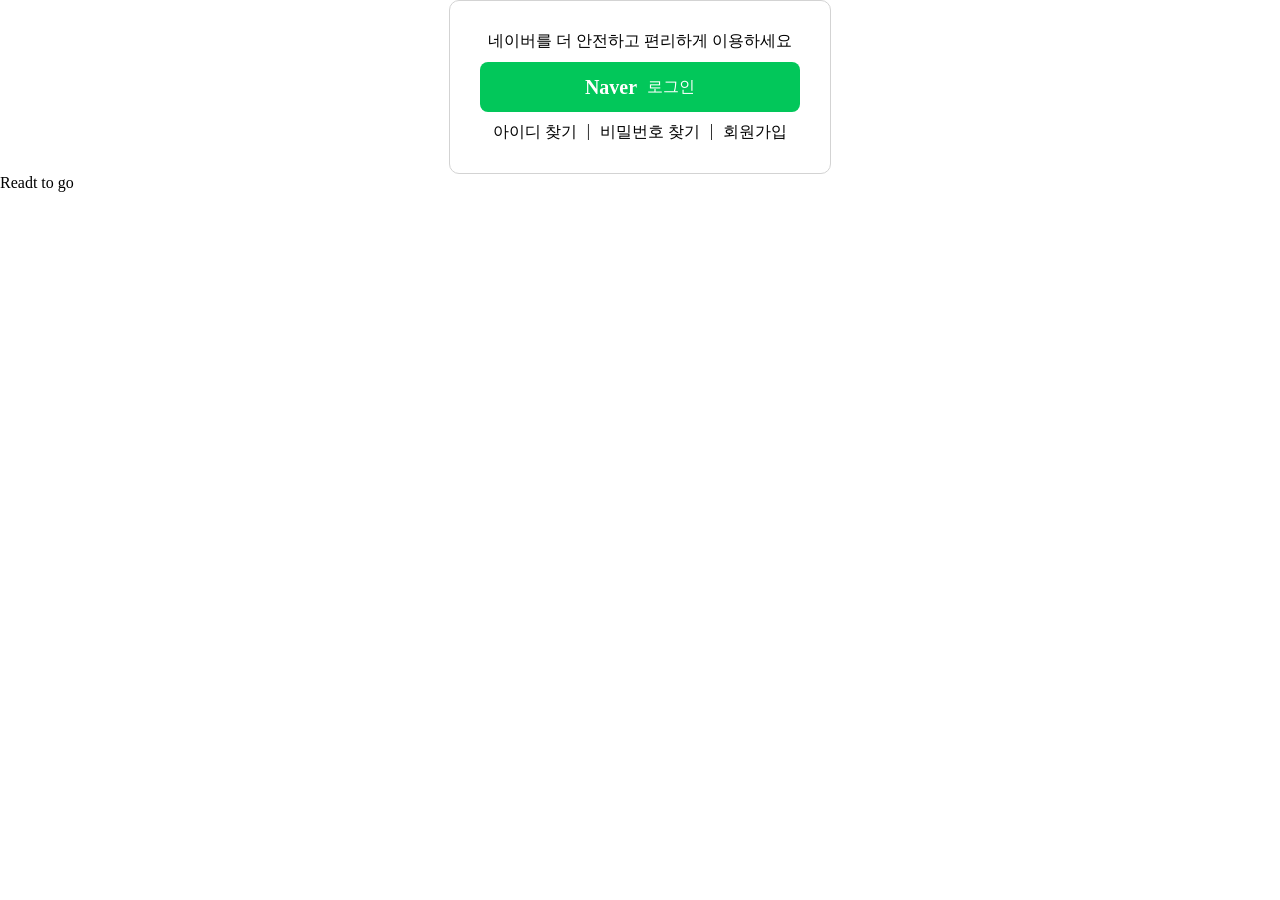
<file: second/index.html>
<!DOCTYPE html>
<html lang="en">
  <head>
    <meta charset="UTF-8" />
    <meta name="viewport" content="width=device-width, initial-scale=1.0" />
    <title>네이버 로그인 박스</title>
    <link rel="stylesheet" href="style.css" />
  </head>
  <body>
    <div class="login-box">
      <div>
        <div>네이버를 더 안전하고 편리하게 이용하세요</div>
        <div class="btn">
          <div>Naver</div>
          <div>로그인</div>
        </div>
        <div class="wrap">
          <div id="find_id">아이디 찾기</div>
          <div>|</div>
          <div id="find_pw">비밀번호 찾기</div>
          <div>|</div>
          <div id="sign_up">회원가입</div>
        </div>
      </div>
    </div>
    <script src="index.js"></script>
  </body>
</html>
</file>
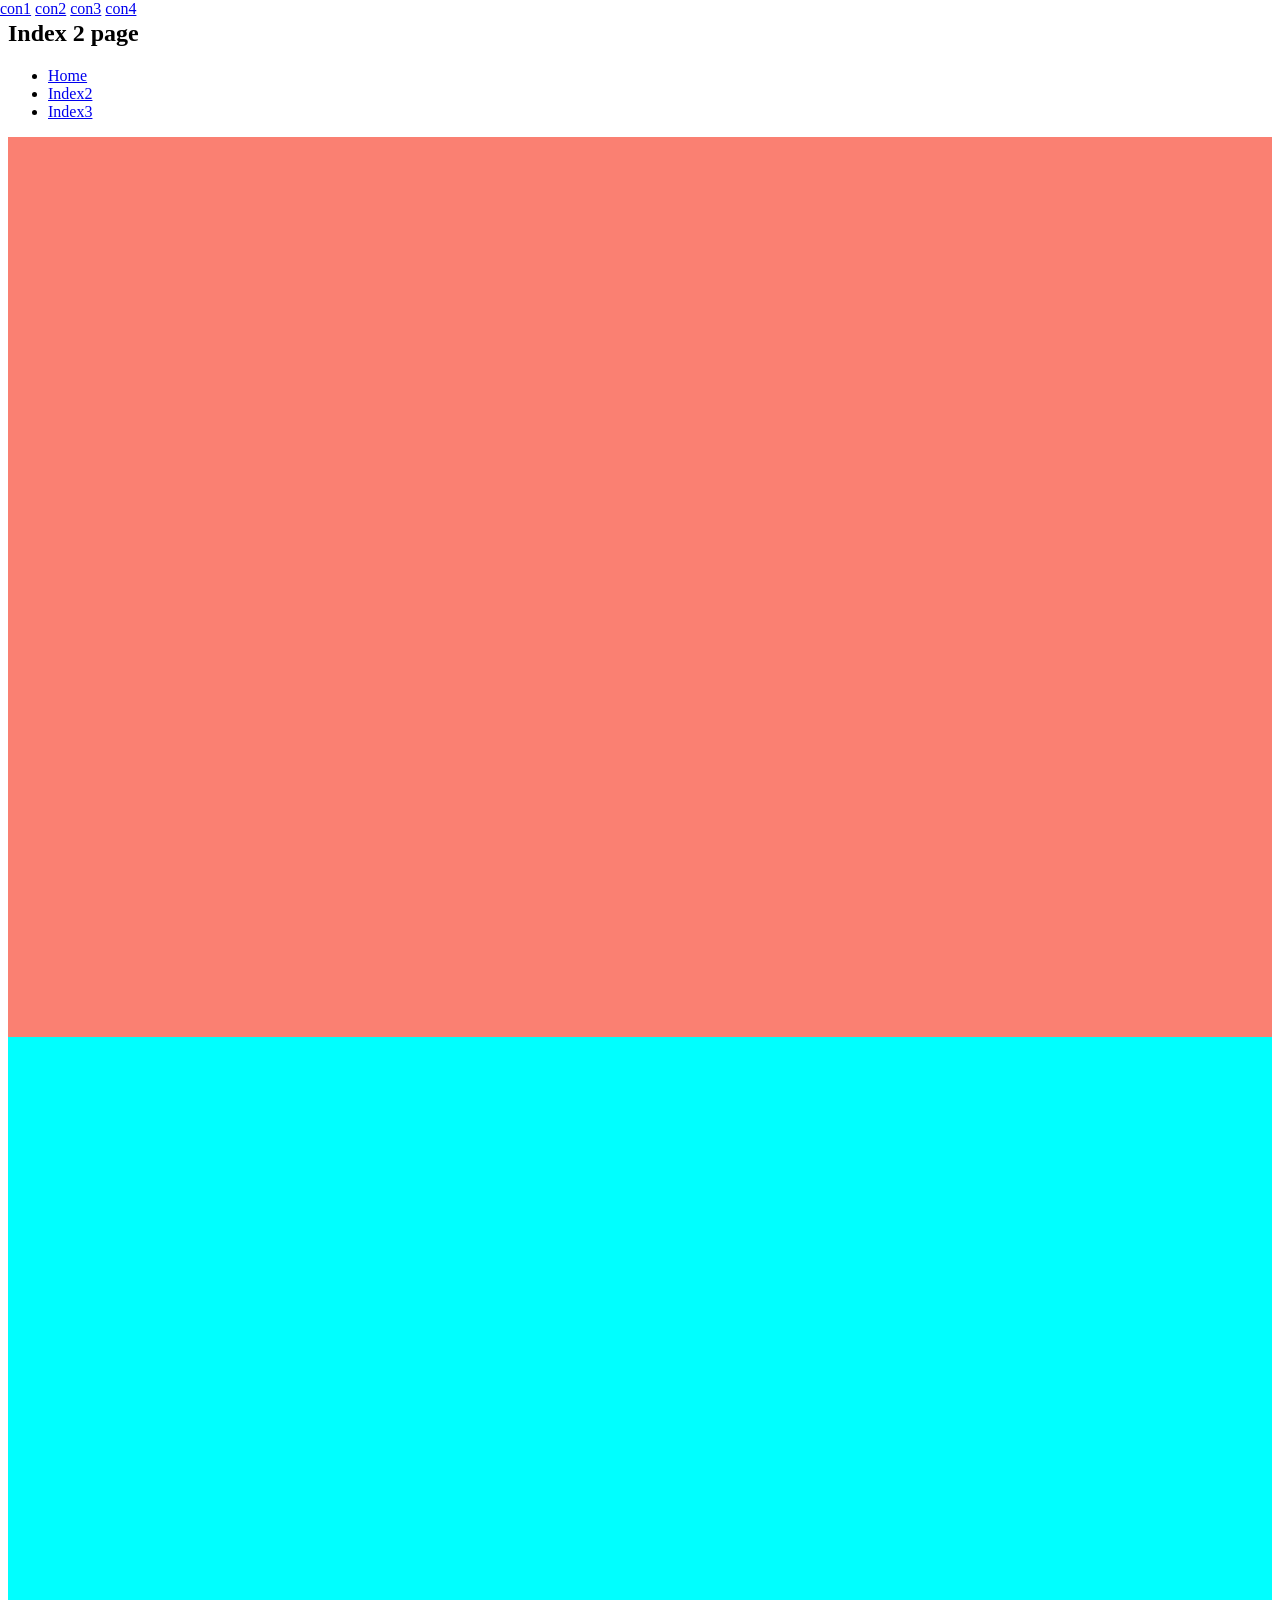
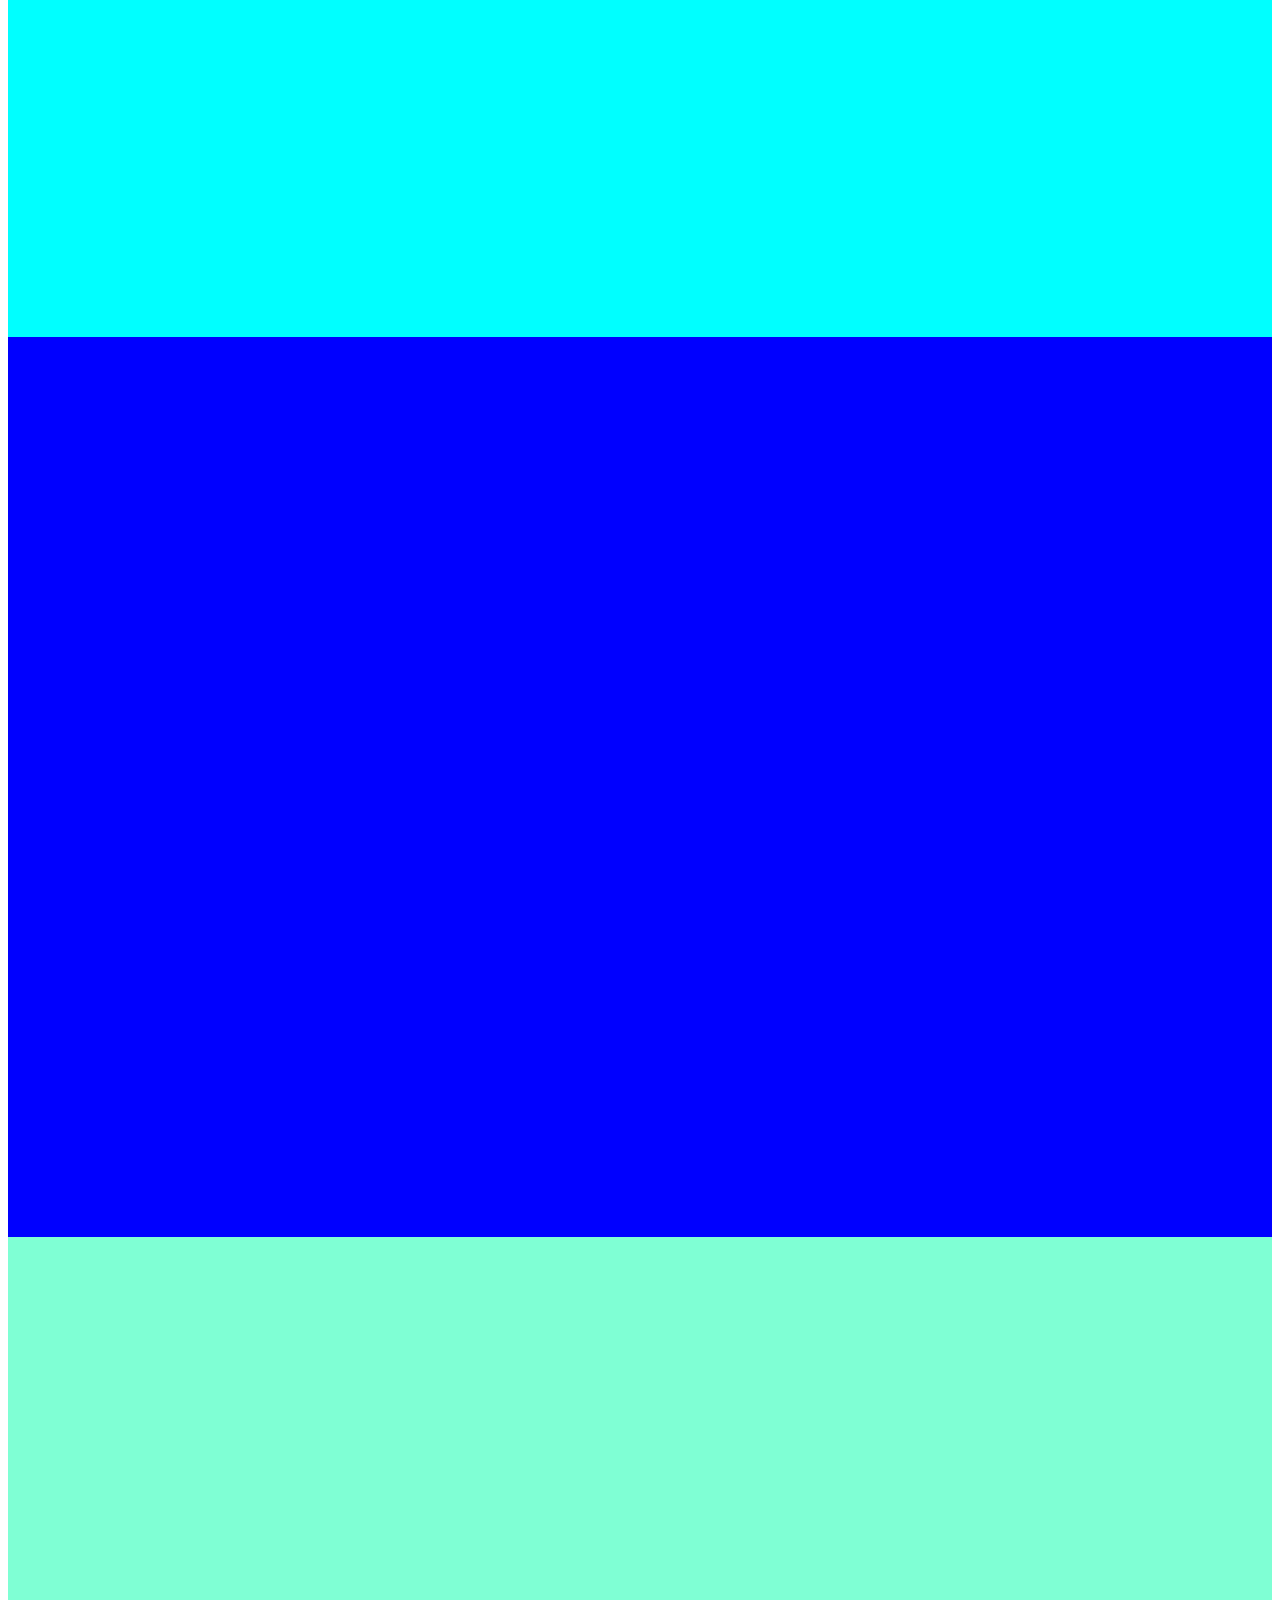
<file: index2.html>
<!DOCTYPE html>
<html lang="en">
  <head>
    <meta charset="UTF-8" />
    <meta name="viewport" content="width=device-width, initial-scale=1.0" />
    <title>Document</title>
    <style>
      .con {
        height: 100vh;
      }

      .fixed {
        position: fixed;
        top: 0;
        left: 0;
        width: 100%;
        background-color: white;
      }
    </style>
  </head>
  <body>
    <div class="fixed">
      <a href="#con1">con1</a>
      <a href="#con2">con2</a>
      <a href="#con3">con3</a>
      <a href="#con4">con4</a>
    </div>
    <h2>Index 2 page</h2>

    <ul>
      <li><a href="index.html">Home</a></li>
      <li><a href="index2.html">Index2</a></li>
      <li><a href="index3.html">Index3</a></li>
    </ul>

    <div class="con" style="background-color: salmon" id="con1"></div>
    <div class="con" style="background-color: aqua" id="con2"></div>
    <div class="con" style="background-color: blue" id="con3"></div>
    <div class="con" style="background-color: aquamarine" id="con4"></div>
  </body>
</html>
</file>
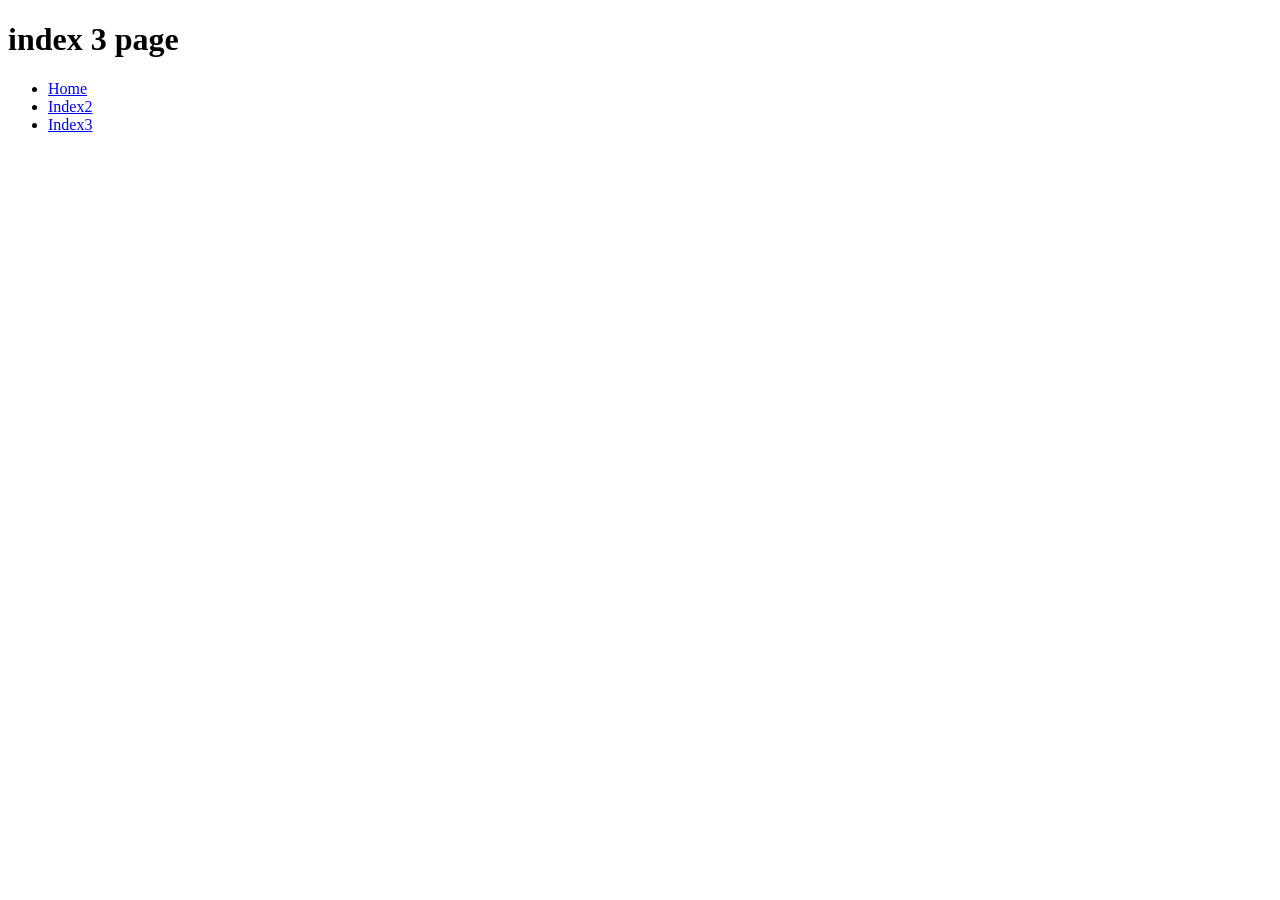
<file: index3.html>
<!DOCTYPE html>
<html lang="en">
  <head>
    <meta charset="UTF-8" />
    <meta name="viewport" content="width=device-width, initial-scale=1.0" />
    <title>Document</title>
  </head>
  <body>
    <h1>index 3 page</h1>
    <ul>
      <li><a href="index.html">Home</a></li>
      <li><a href="index2.html">Index2</a></li>
      <li><a href="index3.html">Index3</a></li>
    </ul>
  </body>
</html>
</file>
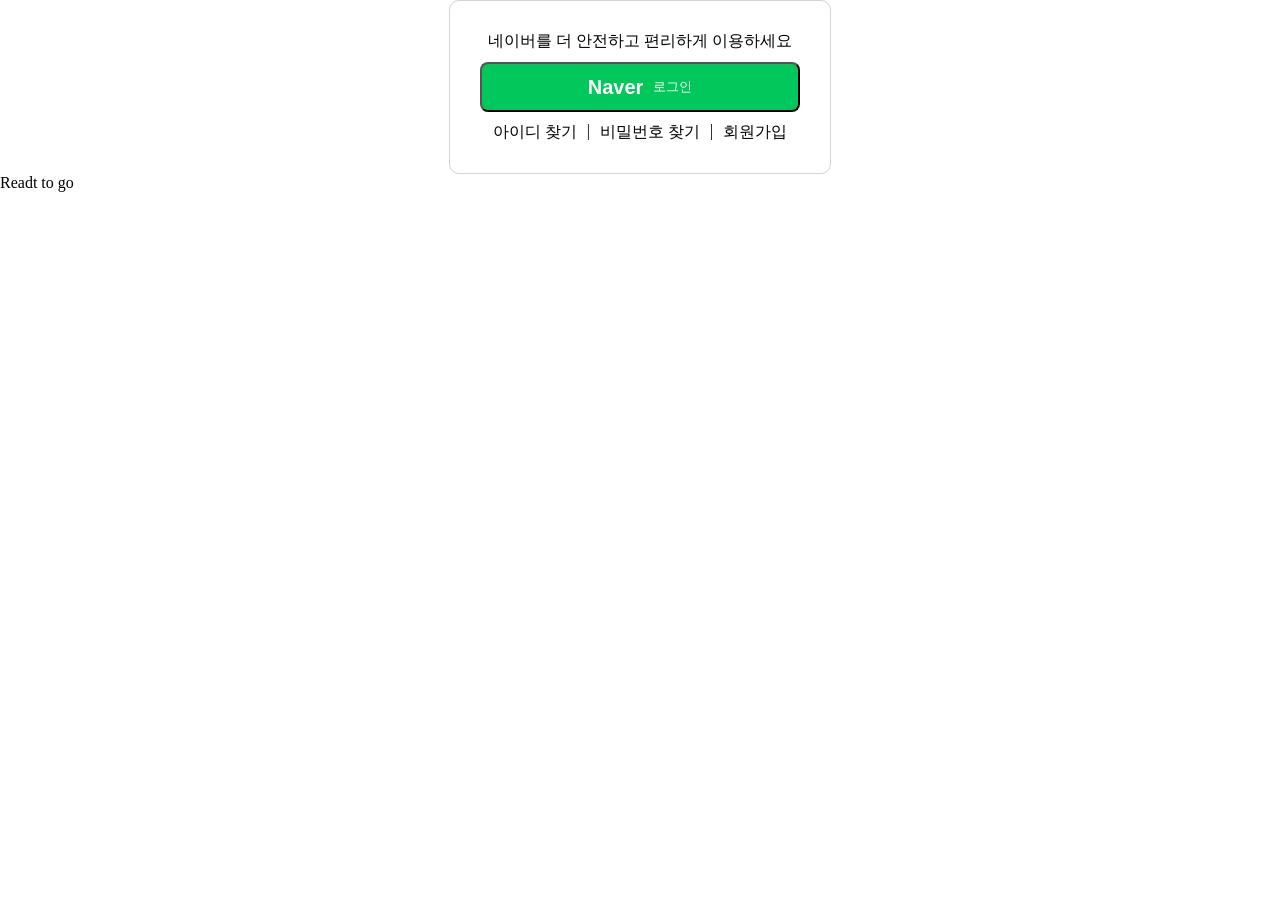
<file: second/semantic.html>
<!DOCTYPE html>
<html lang="en">
  <head>
    <meta charset="UTF-8" />
    <meta name="viewport" content="width=device-width, initial-scale=1.0" />
    <title>네이버 로그인 박스</title>
    <link rel="stylesheet" href="style.css" />
  </head>
  <body>
    <div class="login-box">
      <div>
        <p>네이버를 더 안전하고 편리하게 이용하세요</p>
        <button class="btn">
          <div>Naver</div>
          <div>로그인</div>
        </button>
        <div class="wrap">
          <a href="" id="find_id">아이디 찾기</a>
          <div>|</div>
          <a href="" id="find_pw">비밀번호 찾기</a>
          <div>|</div>
          <a href="" id="sign_up">회원가입</a>
        </div>
      </div>
    </div>
    <script src="index.js"></script>
  </body>
</html>
</file>
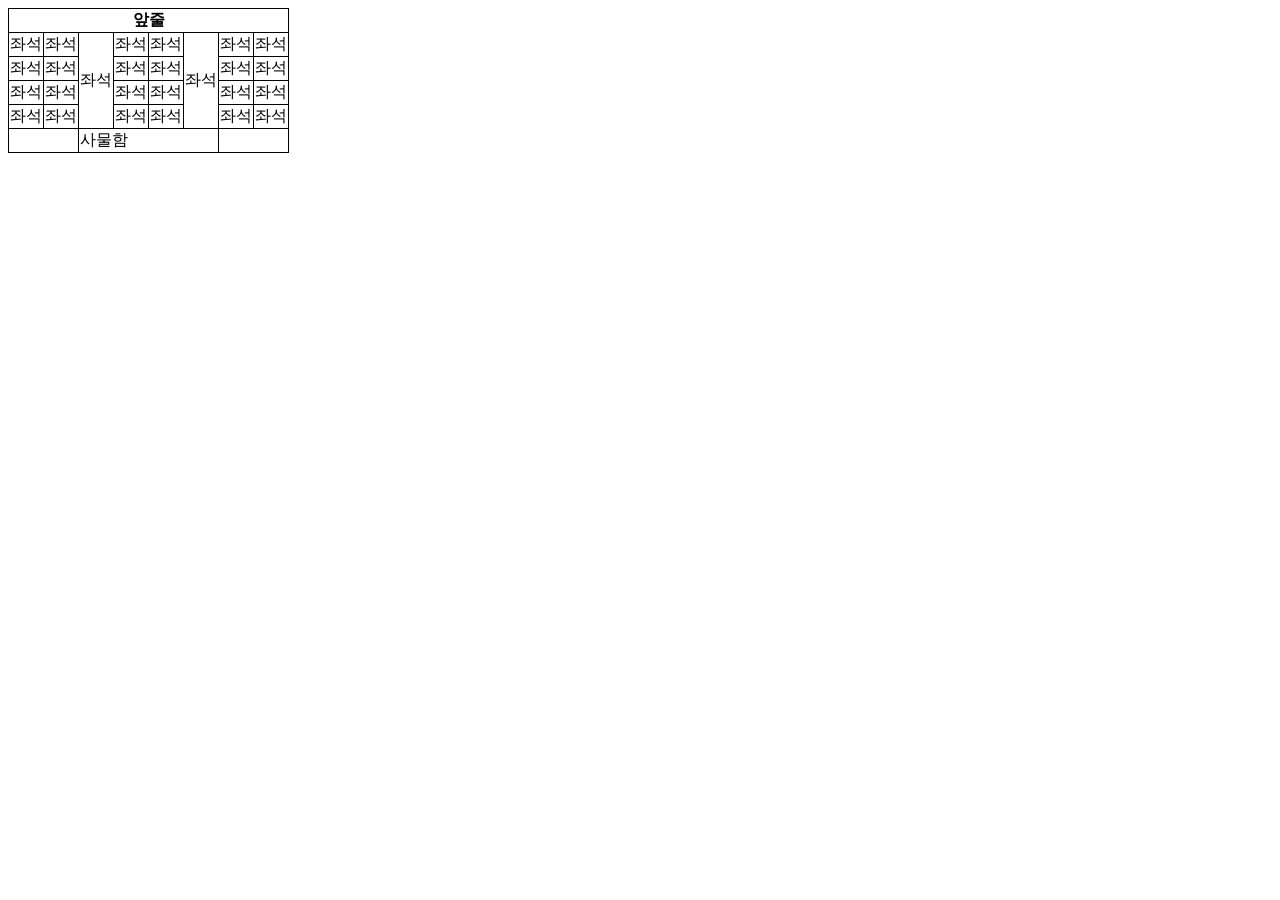
<file: third/table.html>
<!DOCTYPE html>
<html lang="en">
  <head>
    <meta charset="UTF-8" />
    <meta name="viewport" content="width=device-width, initial-scale=1.0" />
    <title>테이블박살내기이ㅣㅣㅣㅣ</title>

    <style>
      table,
      thead,
      tbody,
      tfoot,
      tr,
      th,
      td {
        border: 1px solid;
        border-collapse: collapse;
      }
    </style>
  </head>
  <body>
    <header></header>
    <main>
      <table>
        <thead>
          <tr>
            <th colspan="10">앞줄</th>
          </tr>
        </thead>

        <tbody>
          <tr>
            <td>좌석</td>
            <td>좌석</td>
            <td colspan="2" rowspan="4">좌석</td>
            <td>좌석</td>
            <td>좌석</td>
            <td colspan="2" rowspan="4">좌석</td>
            <td>좌석</td>
            <td>좌석</td>
          </tr>
          <tr>
            <td>좌석</td>
            <td>좌석</td>
            <td>좌석</td>
            <td>좌석</td>
            <td>좌석</td>
            <td>좌석</td>
          </tr>
          <tr>
            <td>좌석</td>
            <td>좌석</td>
            <td>좌석</td>
            <td>좌석</td>
            <td>좌석</td>
            <td>좌석</td>
          </tr>
          <tr>
            <td>좌석</td>
            <td>좌석</td>
            <td>좌석</td>
            <td>좌석</td>
            <td>좌석</td>
            <td>좌석</td>
          </tr>
        </tbody>

        <tfoot>
          <tr>
            <td colspan="2"></td>
            <td colspan="6">사물함</td>
          </tr>
        </tfoot>
      </table>
    </main>
    <footer></footer>
  </body>
</html>
</file>
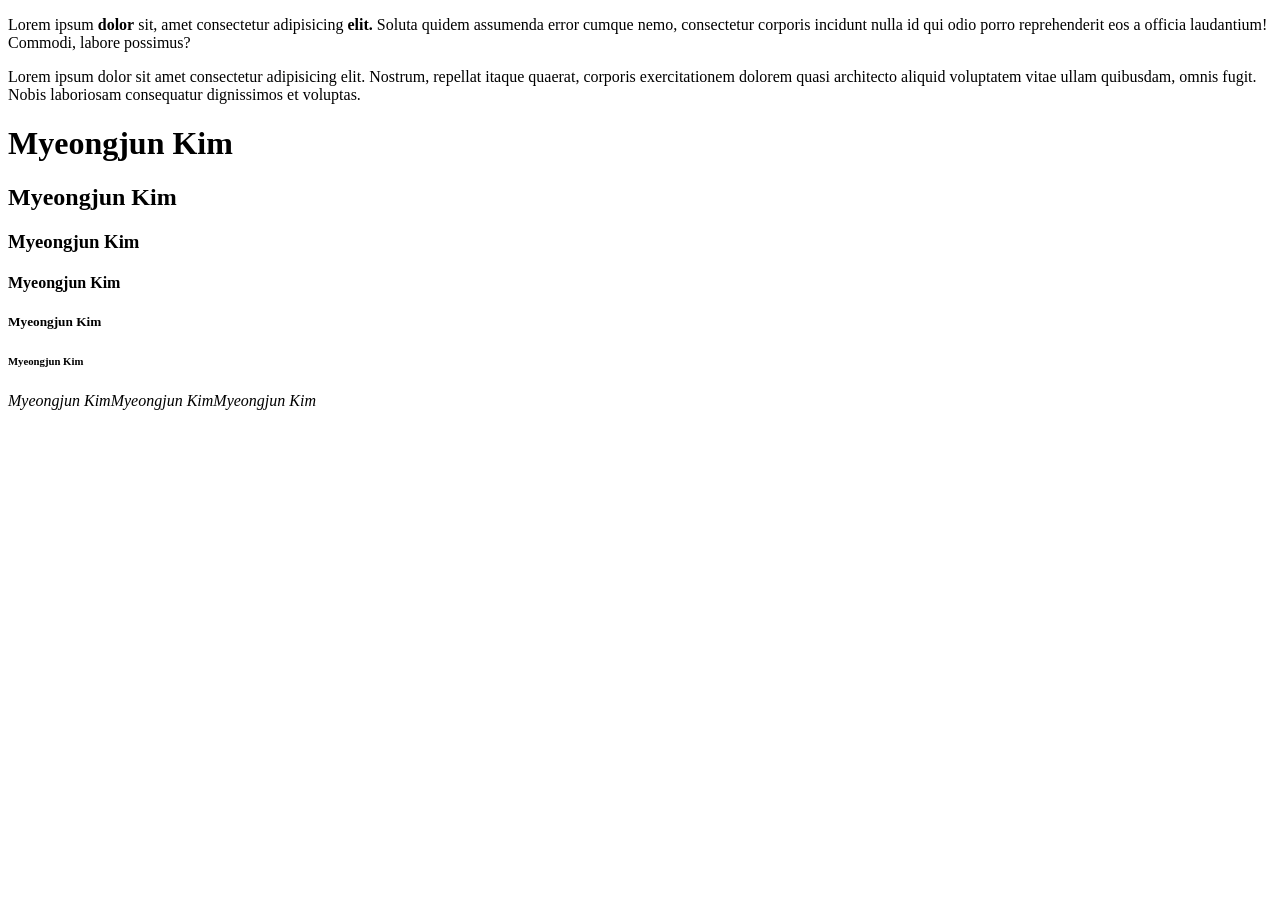
<file: third/texts.html>
<!DOCTYPE html>
<html lang="en">
  <head>
    <meta charset="UTF-8" />
    <meta name="viewport" content="width=device-width, initial-scale=1.0" />
    <title>글자의 모든 것</title>

    <style>
      p .b {
        font-weight: bold;
      }
    </style>
  </head>
  <body>
    <!--p안에 div 못 옴, 그러면 이 때 쓸 수 있는 아무런 의미 없는 친구가 없을까? span태그-->
    <p>
      Lorem ipsum <b class="b">dolor</b> sit, amet consectetur adipisicing
      <span class="b">elit.</span>
      Soluta quidem assumenda error cumque nemo, consectetur corporis incidunt
      nulla id qui odio porro reprehenderit eos a officia laudantium! Commodi,
      labore possimus?
    </p>
    <p>
      Lorem ipsum dolor sit amet consectetur adipisicing elit. Nostrum, repellat
      itaque quaerat, corporis exercitationem dolorem quasi architecto aliquid
      voluptatem vitae ullam quibusdam, omnis fugit. Nobis laboriosam
      consequatur dignissimos et voluptas.
    </p>
    <script src="texts.js"></script>
  </body>
</html>
</file>
<file: second/style.css>
* {
  margin: 0;
  padding: 0;
  color: inherit;
  text-decoration: none;
}

.login-box {
  border: 1px solid;
  border-color: lightgray;
  border-radius: 10px;
  margin: 10px;
  padding: 30px;
  max-width: 320px;
  margin: 0 auto;
}

.login-box > div {
  /*자식요소에게 적용할 수 있는 정렬 규칙*/
  display: flex;
  /*flex : 좌우로 나란히*/
  flex-direction: column;
  /* column : 위아래 정렬 */
  row-gap: 10px;
  align-items: center;
}

/*앞에 있는 클래스 안에 있는 클래스를 선택*/
.login-box .btn {
  width: 100%;
  display: flex;
  background-color: #02c75a;
  color: white;
  height: 50px;
  justify-content: center;
  align-items: center;
  column-gap: 10px;
  border-radius: 8px;
}

.login-box .btn > :first-child {
  font-weight: 900;
  font-size: 20px;
}

.login-box .wrap {
  display: flex;
  column-gap: 10px;
}

/* . class이름, # 아이디이름 */
.login-box .btn,
#find_id,
#find_pw,
#sign_up {
  cursor: pointer;
}

.login-box .btn:hover,
#find_id:hover,
#find_pw:hover,
#sign_up:hover {
  opacity: 0.8;
}

.login-box .btn:active,
#find_id:active,
#find_pw:active,
#sign_up:active {
  opacity: 0.5;
  transform: scale(0.98);
}
</file>
